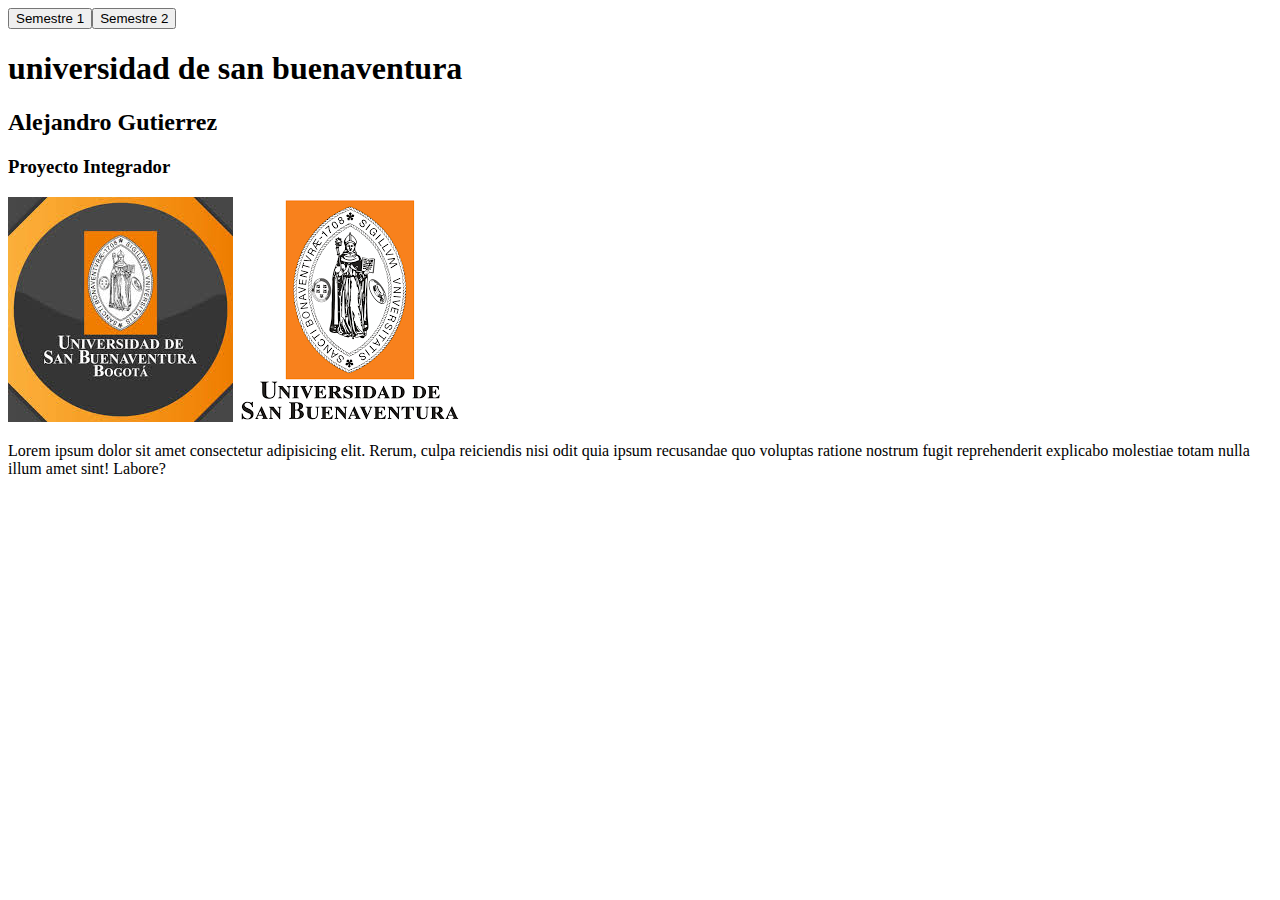
<file: index.html>
<!DOCTYPE html>
<html lang="en">
<head>
    <meta charset="UTF-8">
    <meta name="viewport" content="width=device-width, initial-scale=1.0">
    <title>trueque market</title>
    <!--<link rel="stylesheet" href="css/estilos.css">-->
    <link href="https://cdn.jsdelivr.net/npm/bootstrap@5.0.2/dist/css/bootstrap.min.css" rel="stylesheet" integrity="sha384-EVSTQN3/azprG1Anm3QDgpJLIm9Nao0Yz1ztcQTwFspd3yD65VohhpuuCOmLASjC" crossorigin="anonymous">
    <script src="https://cdn.jsdelivr.net/npm/bootstrap@5.0.2/dist/js/bootstrap.bundle.min.js" integrity="sha384-MrcW6ZMFYlzcLA8Nl+NtUVF0sA7MsXsP1UyJoMp4YLEuNSfAP+JcXn/tWtIaxVXM" crossorigin="anonymous"></script>
    <script src="https://cdn.jsdelivr.net/npm/@popperjs/core@2.9.2/dist/umd/popper.min.js" integrity="sha384-IQsoLXl5PILFhosVNubq5LC7Qb9DXgDA9i+tQ8Zj3iwWAwPtgFTxbJ8NT4GN1R8p" crossorigin="anonymous"></script>
    <script src="https://cdn.jsdelivr.net/npm/bootstrap@5.0.2/dist/js/bootstrap.min.js" integrity="sha384-cVKIPhGWiC2Al4u+LWgxfKTRIcfu0JTxR+EQDz/bgldoEyl4H0zUF0QKbrJ0EcQF" crossorigin="anonymous"></script>
</head>
<body class="container">
    <nav><a href="Semestre 1.html"><button class="btn btn-info">Semestre 1</button></a><button class="btn btn-dark">Semestre 2</button></nav>
    
   <h1>universidad de san buenaventura</h1>
   <h2>Alejandro Gutierrez</h2>
   <h3>Proyecto Integrador</h3>
   <img src="IMG/universidad san buenaventura 2.jfif" alt="">
   <img src="IMG/universidad san buenaventura 1.png" alt=""> 
   <p class="resaltado">Lorem ipsum dolor sit amet consectetur adipisicing elit. Rerum, culpa reiciendis nisi odit quia ipsum recusandae quo voluptas ratione nostrum fugit reprehenderit explicabo molestiae totam nulla illum amet sint! Labore?</p>
  
</body>
</html>
</file>
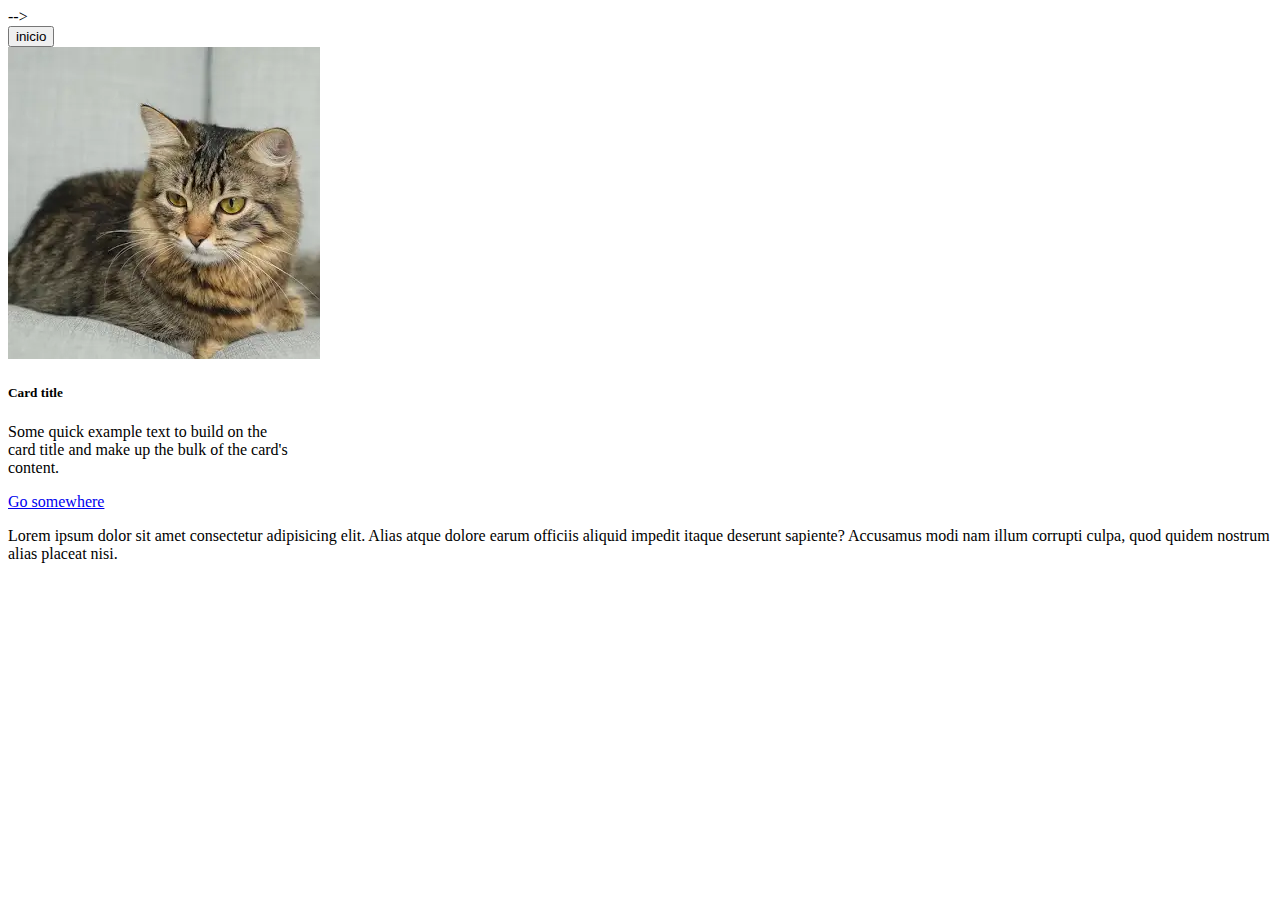
<file: Semestre 1.html>
<!DOCTYPE html>
<html lang="en">
<head>
    <meta charset="UTF-8">
    <meta name="viewport" content="width=device-width, initial-scale=1.0">
    <title>trueque market</title>
    <link rel="icon" type="image/jpg" href="IMG/ico.png/>
     <!--<link rel="stylesheet" href="css/estilos.css">-->
     <link href="https://cdn.jsdelivr.net/npm/bootstrap@5.0.2/dist/css/bootstrap.min.css" rel="stylesheet" integrity="sha384-EVSTQN3/azprG1Anm3QDgpJLIm9Nao0Yz1ztcQTwFspd3yD65VohhpuuCOmLASjC" crossorigin="anonymous">
     <script src="https://cdn.jsdelivr.net/npm/bootstrap@5.0.2/dist/js/bootstrap.bundle.min.js" integrity="sha384-MrcW6ZMFYlzcLA8Nl+NtUVF0sA7MsXsP1UyJoMp4YLEuNSfAP+JcXn/tWtIaxVXM" crossorigin="anonymous"></script>
     <script src="https://cdn.jsdelivr.net/npm/@popperjs/core@2.9.2/dist/umd/popper.min.js" integrity="sha384-IQsoLXl5PILFhosVNubq5LC7Qb9DXgDA9i+tQ8Zj3iwWAwPtgFTxbJ8NT4GN1R8p" crossorigin="anonymous"></script>
     <script src="https://cdn.jsdelivr.net/npm/bootstrap@5.0.2/dist/js/bootstrap.min.js" integrity="sha384-cVKIPhGWiC2Al4u+LWgxfKTRIcfu0JTxR+EQDz/bgldoEyl4H0zUF0QKbrJ0EcQF" crossorigin="anonymous"></script>
</head>
<body class="container">
    <nav><a href="index.html"><button class>inicio</button></a></nav>
    <div class="card" style="width: 18rem;">
        <img src="IMG/gato.webp" class="card-img-top" alt="...">
        <div class="card-body">
          <h5 class="card-title">Card title</h5>
          <p class="card-text">Some quick example text to build on the card title and make up the bulk of the card's content.</p>
          <a href="#" class="btn btn-primary">Go somewhere</a>
        </div>
      </div>
    <p>Lorem ipsum dolor sit amet consectetur adipisicing elit. Alias atque dolore earum officiis aliquid impedit itaque deserunt sapiente? Accusamus modi nam illum corrupti culpa, quod quidem nostrum alias placeat nisi.</p>
    
</body>
</html>
</file>
